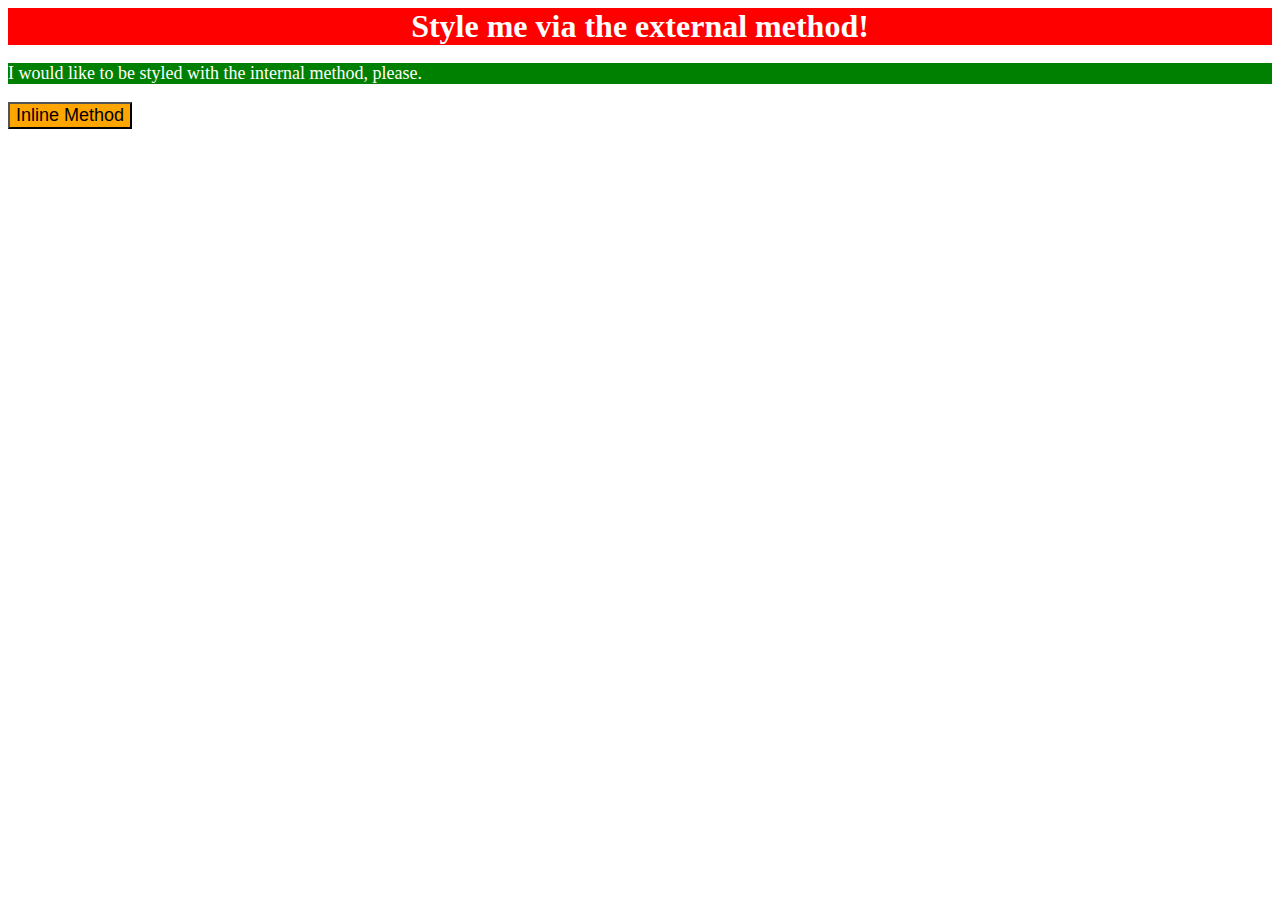
<file: foundations/intro-to-css/01-css-methods/index.html>
<!DOCTYPE html>
<html lang="en">
  <head>
    <meta charset="UTF-8">
    <meta http-equiv="X-UA-Compatible" content="IE=edge">
    <meta name="viewport" content="width=device-width, initial-scale=1.0">
    <title>Methods for Adding CSS</title>
    <link rel="stylesheet" href="methodstyles.css">
    <style>
      p {
        background-color: green;
        color: white;
        font-size: 18px;
      }
    </style>
  </head>
  <body>
    <div>Style me via the external method!</div>
    <p>I would like to be styled with the internal method, please.</p>
    <button style="background-color: orange; font-size: 18px;">Inline Method</button>
  </body>
</html>
</file>
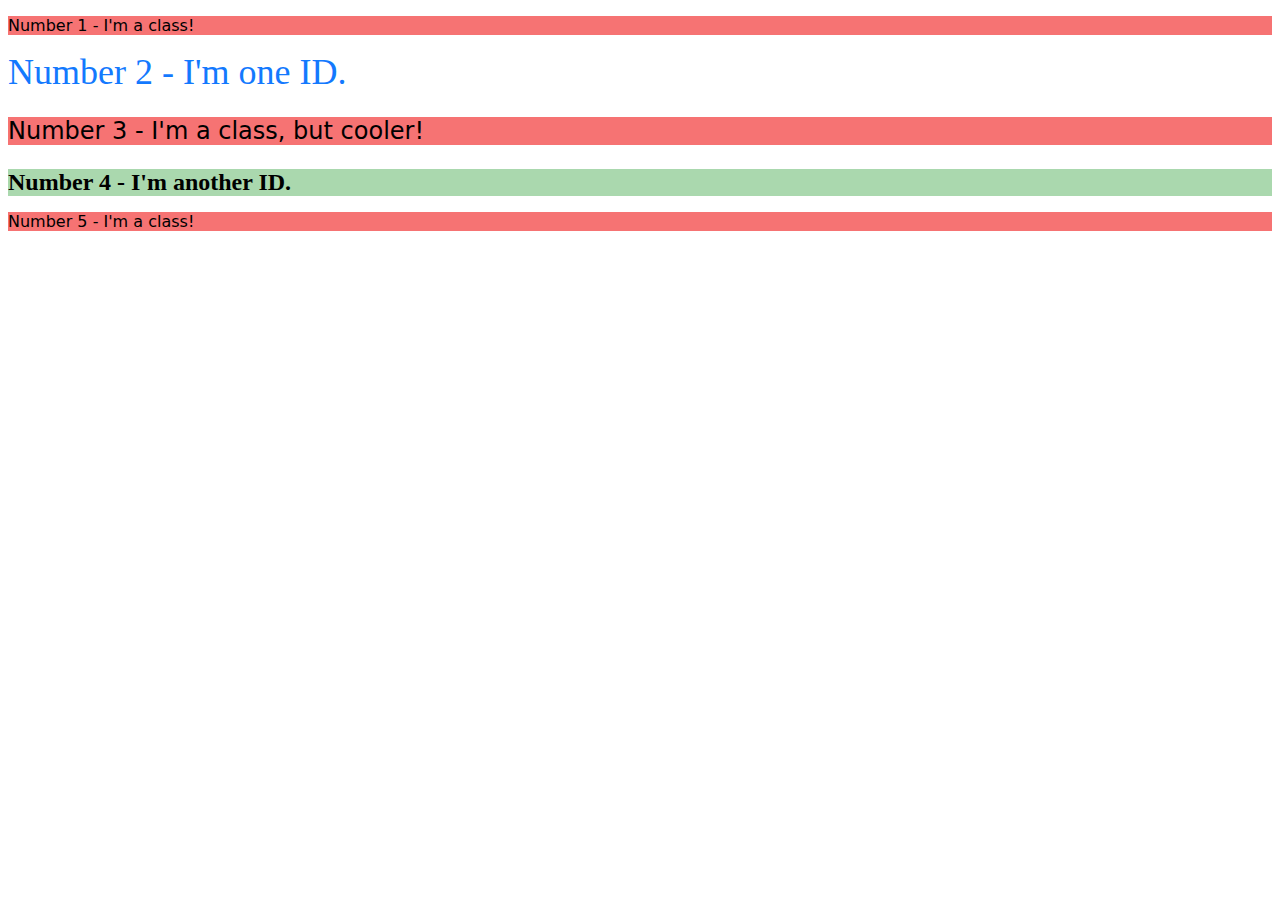
<file: foundations/intro-to-css/02-class-id-selectors/index.html>
<!DOCTYPE html>
<html lang="en">
  <head>
    <meta charset="UTF-8">
    <meta http-equiv="X-UA-Compatible" content="IE=edge">
    <meta name="viewport" content="width=device-width, initial-scale=1.0">
    <title>Class and ID Selectors</title>
    <link rel="stylesheet" href="style.css">
  </head>
  <body>
    <p class="odd">Number 1 - I'm a class!</p>
    <div id="two">Number 2 - I'm one ID.</div>
    <p class="odd number">Number 3 - I'm a class, but cooler!</p>
    <div id="four">Number 4 - I'm another ID.</div>
    <p class="odd">Number 5 - I'm a class!</p>
  </body>
</html>
</file>
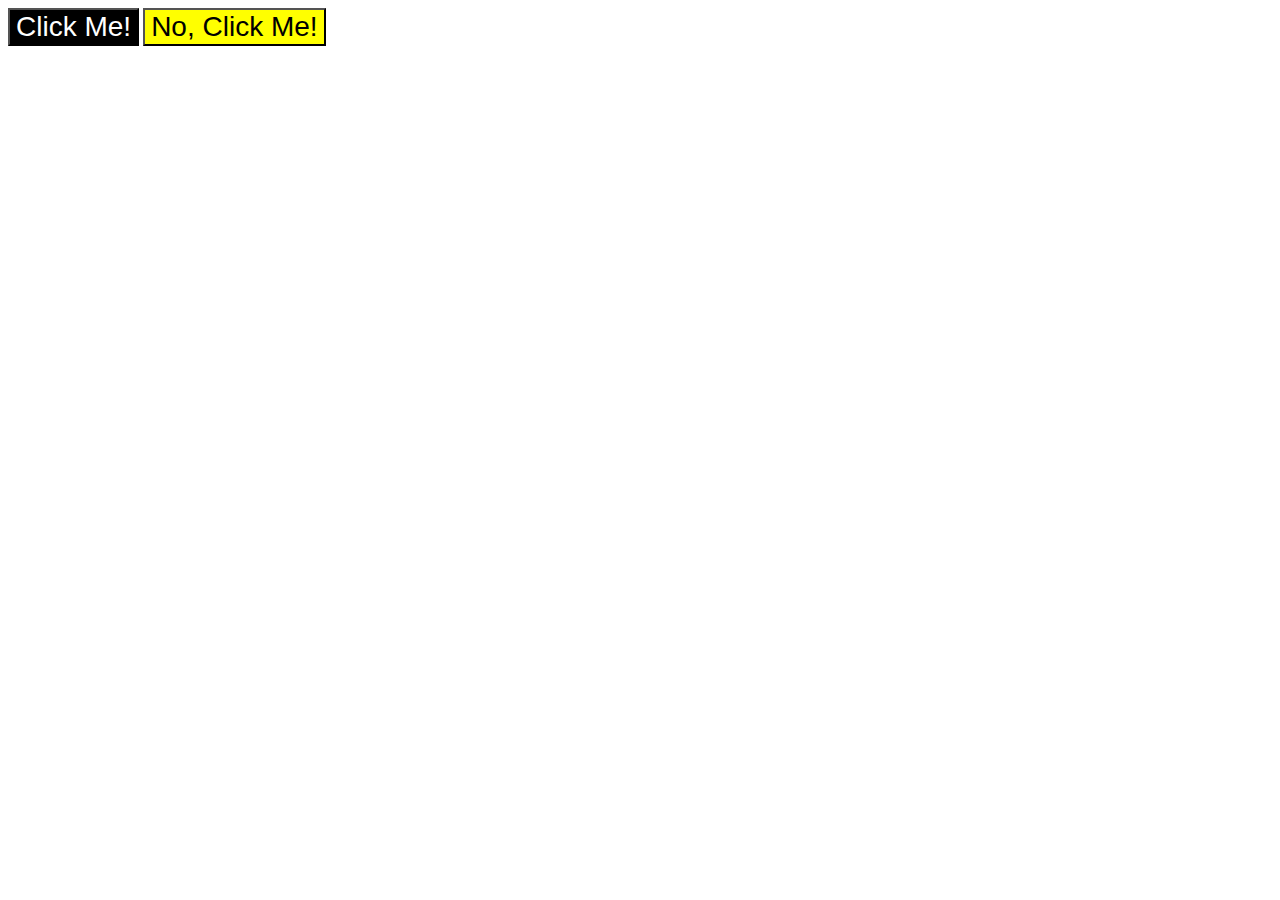
<file: foundations/intro-to-css/03-grouping-selectors/index.html>
<!DOCTYPE html>
<html lang="en">
  <head>
    <meta charset="UTF-8">
    <meta http-equiv="X-UA-Compatible" content="IE=edge">
    <meta name="viewport" content="width=device-width, initial-scale=1.0">
    <title>Grouping Selectors</title>
    <link rel="stylesheet" href="style.css">
  </head>
  <body>
    <button class="buttonOne">Click Me!</button>
    <button class="buttonTwo"> No, Click Me!</button>
  </body>
</html>
</file>
<file: foundations/intro-to-css/01-css-methods/methodstyles.css>
div {
    color: white;
    background-color: red;
    font-size: 32px;
    text-align: center;
    font-weight: bold;
}
</file>
<file: foundations/intro-to-css/02-class-id-selectors/style.css>
.odd {
    background-color: #f67373;
    font-family: "Verdana", "DejaVu Sans", sans-serif;
}

#two {
    font-size: 36px;
    color: #1379fe;
}

.number {
    font-size: 24px;
}

#four {
    background-color: #aad8ae;
    font-size: 24px;
    font-weight: bold;
}
</file>
<file: foundations/intro-to-css/03-grouping-selectors/style.css>
.buttonOne,
.buttonTwo {
    font-size: 28px;
    font-family: "Helvetica", "Times New Roman", sans-serif;
}

.buttonOne {
    background-color: black;
    color: white;
}

.buttonTwo {
    background-color: yellow;
}
</file>
